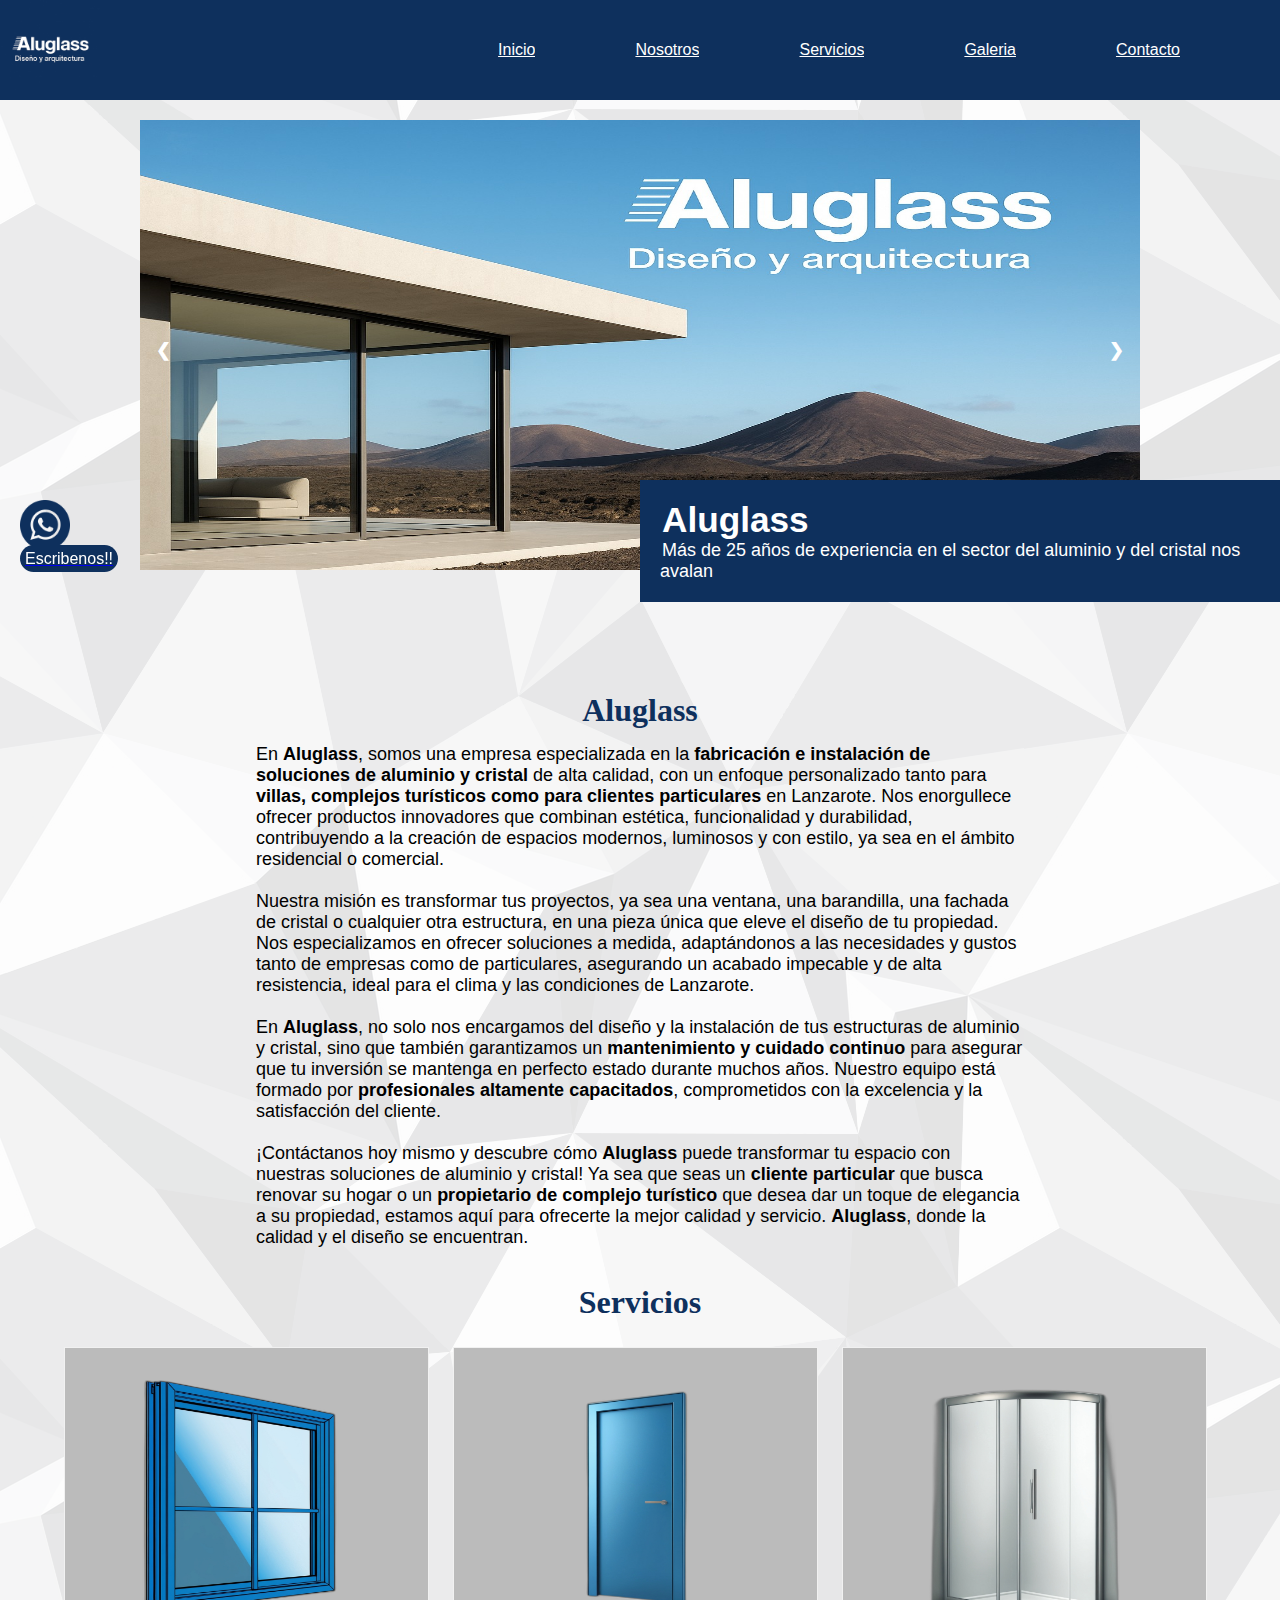
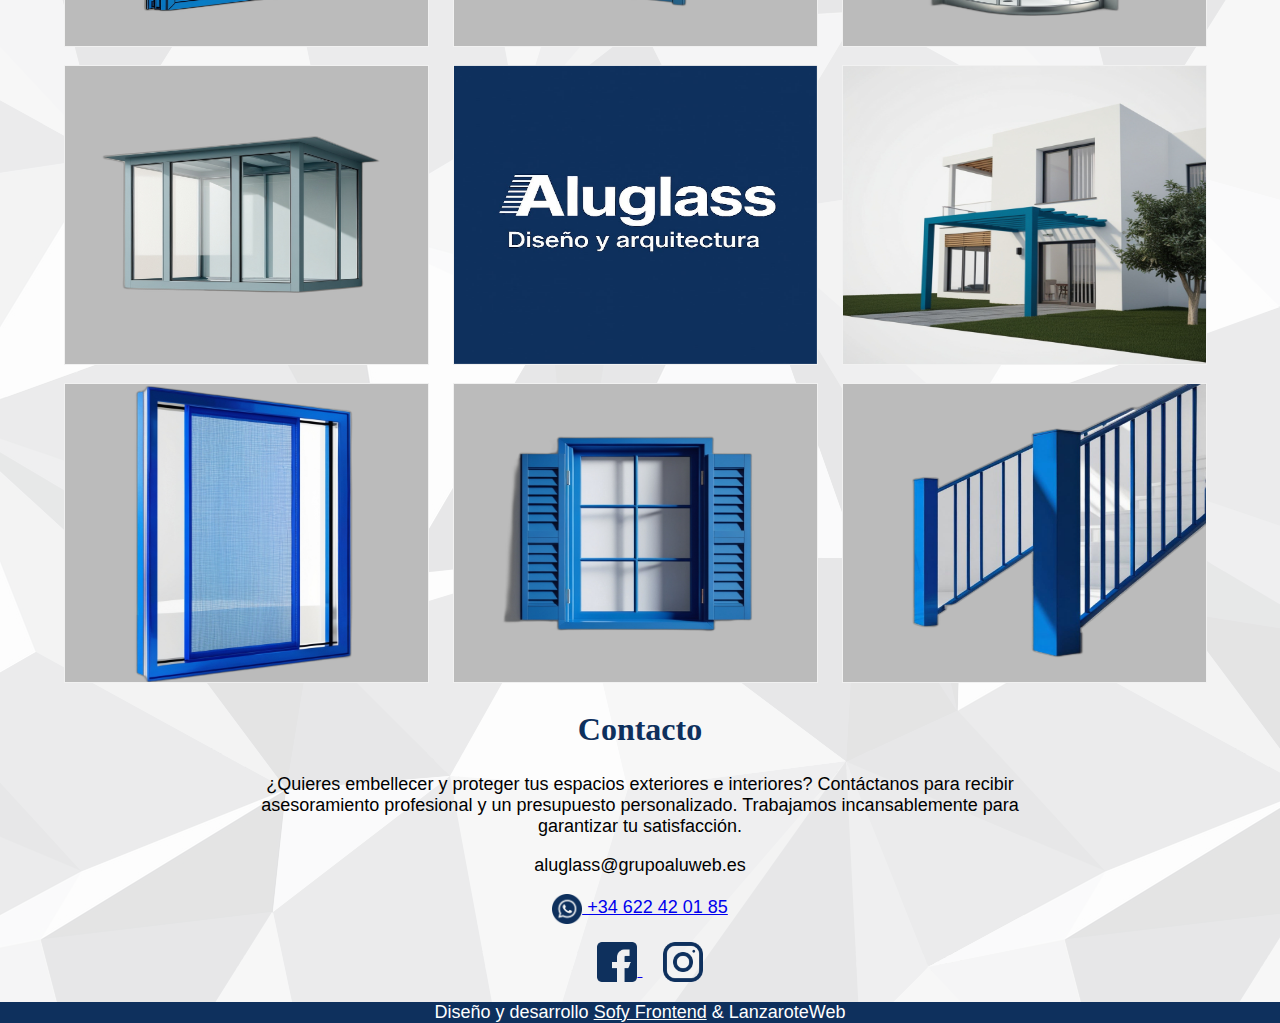
<file: index.html>
<!DOCTYPE html>
<html lang="es">

<head>
    <meta charset="UTF-8">
    <meta http-equiv="X-UA-Compatible" content="IE=edge">
    <meta name="viewport" content="width=device-width, initial-scale=1.0, maximum-scale=1.0>

    <meta name="author" content="sofyfrontend & LanzaroteWeb">
    <meta name="description" content="Empresa de aluminio y cristal en Lanzarote">
    <meta name="keywords"
        content="Aluminio y cristal, Empresa de aluminio y cristal, Ventanas de aluminio, Cristales para edificios, Instalación de vidrio, Puertas de cristal y aluminio, Cerramientos de aluminio, Aluminio para ventanas, Cristales de seguridad, Paneles de vidrio, Aluminio a medida, Cristales decorativos, Fabricante de aluminio y vidrio, Aluglass aluminio y cristal, Fabricación de cerramientos de vidrio, Aluminio para fachadas, Instalación de ventanas de aluminio, Servicios de vidrio para construcción, Cristales a medida, Cerramientos de cristal para terrazas, Aluminio para proyectos industriales, Puertas correderas de aluminio, Vidrio de seguridad para viviendas, Carpintería de aluminio y vidrio, Reparación de cristales, Escaparates de aluminio, Aislamiento con vidrio, Cortinas de cristal, Aluminio y cristal en Lanzarote, Aluminio y cristal en Canarias, Cristales y aluminio en Arrecife, Instalación de vidrio en Lanzarote,  Instalación de vidrio en canarias,  Instalación de vidrio en Arrecife, Aluminio y vidrio en Lanzarote, Aluminio y vidrio en Canarias, Aluminio y vidrio en Arrecife, Aluminio para edificios, Cristales para ventanas, Vidrio templado, Aluminio extruido, Soluciones de vidrio para empresas, Arrecife, Tias, Teguise, San Bartolome, Haria, Yaiza,Tinajo, Playa Blanca, Costa de Teguise, Playa Honda, Puerto del Carmen,">
    <!-- añadir palabras claves -->
    <title>Aluglass </title>
    <link rel="icon" href="imagenes/aluglass-logo.jpg">
    <link href="estilo/style.css" rel="stylesheet">
</head>

<body>
    <!-- boton de whatasapp flotante -->
    <aside> 
<a href="http://wa.me/34622420185" target="_blank" id="boton-flotante" >
    <img src="imagenes/iconos/whatsapp.png" alt="icono de whatasapp que abre la applicación" class="flotante-icon"> 
    <span class="flotante-text">Escribenos!!</span> 
</a>
    </aside>
    <!-- Código de la web -->
    <header>
        <nav>
            <div id="logo">
                <img src="imagenes/aluglass-logo.jpg" alt="Logo de Aluglass">
            </div>
            <div id="menu">
                <button><a href="#logo">Inicio</a></button>
                <button><a href="#nosotros">Nosotros</a></button>
                <button><a href="#servicios">Servicios</a></button>
                <button><a href="galeria.html">Galeria</a></button>
                <button><a href="#contacto">Contacto</a></button>
            </div>
        </nav>

        <div class="slideshow-container">
            <div class="mySlides fade">
                <img src="imagenes/header-1.jpg" alt="imagen de cabecera 1">
            </div>
            <div class="mySlides fade">
                <img src="imagenes/header-2.jpg" alt="imagen de cabecera 2">
            </div>
            <div class="mySlides fade">
                <!-- ! esta imagen hay que cambiarla-->
                <img src="imagenes/header-1.jpg" alt="imagen de cabecera 3">
            </div>
            <a class="prev" onclick="plusSlides(-1)">❮</a>
            <a class="next" onclick="plusSlides(1)">❯</a>
        </div>
        <div id="cabecera">
            <h1>
                Aluglass
            </h1>
            <br>
            <p>
                Más de 25 años de experiencia en el sector del aluminio y del cristal nos avalan
            </p>
        </div>
    </header>
    <section id="nosotros">
        <h2>Aluglass</h2>
        <p>En <strong>Aluglass</strong>, somos una empresa especializada en la <strong>fabricación e instalación de
                soluciones de aluminio y cristal</strong> de alta calidad, con un enfoque personalizado tanto para
            <strong>villas, complejos turísticos como para clientes particulares</strong> en Lanzarote. Nos enorgullece
            ofrecer productos innovadores que combinan estética, funcionalidad y durabilidad, contribuyendo a la
            creación de espacios modernos, luminosos y con estilo, ya sea en el ámbito residencial o comercial.<br> <br>
            Nuestra misión es transformar tus proyectos, ya sea una ventana, una barandilla, una fachada de cristal o
            cualquier otra estructura, en una pieza única que eleve el diseño de tu propiedad. Nos especializamos en
            ofrecer soluciones a medida, adaptándonos a las necesidades y gustos tanto de empresas como de particulares,
            asegurando un acabado impecable y de alta resistencia, ideal para el clima y las condiciones de
            Lanzarote.<br><br>
            En <strong>Aluglass</strong>, no solo nos encargamos del diseño y la instalación de tus estructuras de
            aluminio y cristal, sino que también garantizamos un <strong>mantenimiento y cuidado continuo</strong> para
            asegurar que tu inversión se mantenga en perfecto estado durante muchos años. Nuestro equipo está formado
            por <strong>profesionales altamente capacitados</strong>, comprometidos con la excelencia y la satisfacción
            del cliente.<br><br>
            ¡Contáctanos hoy mismo y descubre cómo <strong>Aluglass</strong> puede transformar tu espacio con nuestras
            soluciones de aluminio y cristal! Ya sea que seas un <strong>cliente particular</strong> que busca renovar
            su hogar o un <strong>propietario de complejo turístico</strong> que desea dar un toque de elegancia a su
            propiedad, estamos aquí para ofrecerte la mejor calidad y servicio. <strong>Aluglass</strong>, donde la
            calidad y el diseño se encuentran. <br>
        </p>
        <br>
        <br>
    </section>

    <section id="servicios">
        <h2>Servicios</h2>
        <div class="galeria-container">
            <div class="flip-card">
                <div class="flip-card-inner">
                    <div class="flip-card-front" id="img1-1">
                        <img src="imagenes/ventana.png" alt="Ventanas de aluminio">
                    </div>
                    <div class="flip-card-back">
                        <h3>Ventanas de aluminio</h3>
                        <p>Diseños modernos, correderas, abatibles o oscilobatientes. Máximo aislamiento y durabilidad
                        </p>
                    </div>
                </div>
            </div>
            <div class="flip-card">
                <div class="flip-card-inner">
                    <div class="flip-card-front" id="img1-2">
                        <img src="imagenes/puerta.png" alt="Puertas de aluminio">
                    </div>
                    <div class="flip-card-back">
                        <h3>Puertas de aluminio</h3>
                        <p>Seguridad y diseño para interiores y exteriores. Fabricación a medida.</p>
                    </div>
                </div>
            </div>
            <div class="flip-card">
                <div class="flip-card-inner">
                    <div class="flip-card-front" id="img1-3">
                        <img src="imagenes/mampara.png" alt="Mámparas de baño">
                    </div>
                    <div class="flip-card-back">
                        <h3>Mámparas de baño</h3>
                        <p>Funcionales y elegantes.Personalizadas en vidrio templado y aluminio.</p>
                    </div>
                </div>
            </div>
            <div class="flip-card">
                <div class="flip-card-inner">
                    <div class="flip-card-front" id="img2-1">
                        <img src="imagenes/cerramiento.png" alt="Fachadas y cerramientos">
                    </div>
                    <div class="flip-card-back ">
                        <h3>Fachadas y cerramientos</h3>
                        <p>Cerramiento de terrazas, balcones o patios con estructura de aluminio y cristal. </p>
                    </div>
                </div>
            </div>
            <div class="flip-card">
                <div class="flip-card-inner">
                    <div class="flip-card-front none" id="img2-2">
                        <img src="imagenes/aluglass-logo.jpg" alt="logo">
                    </div>
                    <div class="flip-card-back none">
                        <img src="imagenes/aluglass-logo.jpg" alt="logo">
                    </div>
                </div>
            </div>
            <div class="flip-card">
                <div class="flip-card-inner">
                    <div class="flip-card-front" id="img2-3">
                        <img src="imagenes/pergola.jpg" alt="Techos móviles o fijos">
                    </div>
                    <div class="flip-card-back">
                        <h3>Techos móviles o fijos</h3>
                        <p>Soluciones para porches, pergolas y terrazas. Protección sin perder luz natural </p>
                    </div>
                </div>
            </div>
            <div class="flip-card">
                <div class="flip-card-inner">
                    <div class="flip-card-front" id="img3-1">
                        <img src="imagenes/mosquitera.png" alt="Mosquiteras">
                    </div>
                    <div class="flip-card-back">
                        <h3>Mosquiteras</h3>
                        <p>Enrollables, correderas o fijas. Protección eficaz contra insectos.</p>
                    </div>
                </div>
            </div>
            <div class="flip-card">
                <div class="flip-card-inner">
                    <div class="flip-card-front" id="img3-2">
                        <img src="imagenes/persiana.png" alt="Persianas y contraventanas">
                    </div>
                    <div class="flip-card-back">
                        <h3>Persianas y contraventanas</h3>
                        <p>Instalación y motorización. Aislamiento térmico y visual. </p>
                    </div>
                </div>
            </div>
            <!-- para añadir mas tarjetas copiar desde aqui -->
            <div class="flip-card">
                <div class="flip-card-inner">
                    <!-- modificar la siguiente id y añadir los estilos en la hoja css solo añadir el widht y grid-area -->

                    <div class="flip-card-front" id="img3-3">
                        <img src="imagenes/barandilla.png" alt="Barandillas y pasamanos">
                    </div>
                    <div class="flip-card-back">
                        <h3>Barandillas y pasamanos</h3>
                        <p>En aluminio o combinadas con cristal. Para escaleras, balcones y terrazasa.</p>
                    </div>
                </div>
            </div>
            <!-- hasta aqui -->
            <!-- para añadir otra fila añadir un 300px al grid-template-row de la class= galeria-container -->
        </div>
    </section>
    <section id="contacto">
        <h2>Contacto</h2>
        <p> ¿Quieres embellecer y proteger tus espacios exteriores e interiores? Contáctanos para recibir asesoramiento
            profesional y un presupuesto personalizado. Trabajamos incansablemente para
            garantizar tu satisfacción.
        </p><br>
        <p>aluglass@grupoaluweb.es</p><br>
        <p><a href="http://wa.me/34622420185" target="_blank"> 
            <img src="imagenes/iconos/whatsapp.png" alt="icono de whatsapp" width="30px"> +34 622 42 01 85 </a></p><br>
        <p class="iconos-redes">
            <a href="https://www.facebook.com/profile.php?id=61576628741236" class="img-redes" target="_blank">
                <img src="imagenes/iconos/facebook.png" alt="icono de facebook con enlace al perfil">
            </a>
            <a href="https://www.instagram.com/aluglasslanzarote/" class="img-redes" target="_blank">
                <img src="imagenes/iconos/instagram.png" alt="icono de instragran con enlace al perfil">
            </a>
        </p>
    </section>
    <footer>
        <p>Diseño y desarrollo <a href="http://sofyfrontend.es/" target="_blank">Sofy Frontend</a> & LanzaroteWeb </p>
    </footer>
    <script>
        let slideIndex = 1;
        showSlides(slideIndex);

        function plusSlides(n) {
            showSlides(slideIndex += n);
        }

        function currentSlide(n) {
            showSlides(slideIndex = n);
        }

        function showSlides(n) {
            let i;
            let slides = document.getElementsByClassName("mySlides");
            let dots = document.getElementsByClassName("dot");
            if (n > slides.length) { slideIndex = 1 }
            if (n < 1) { slideIndex = slides.length }
            for (i = 0; i < slides.length; i++) {
                slides[i].style.display = "none";
            }
            for (i = 0; i < dots.length; i++) {
                dots[i].className = dots[i].className.replace(" active", "");
            }
            slides[slideIndex - 1].style.display = "block";
            dots[slideIndex - 1].className += " active";
        }
    </script>
</body>

</html>
</file>
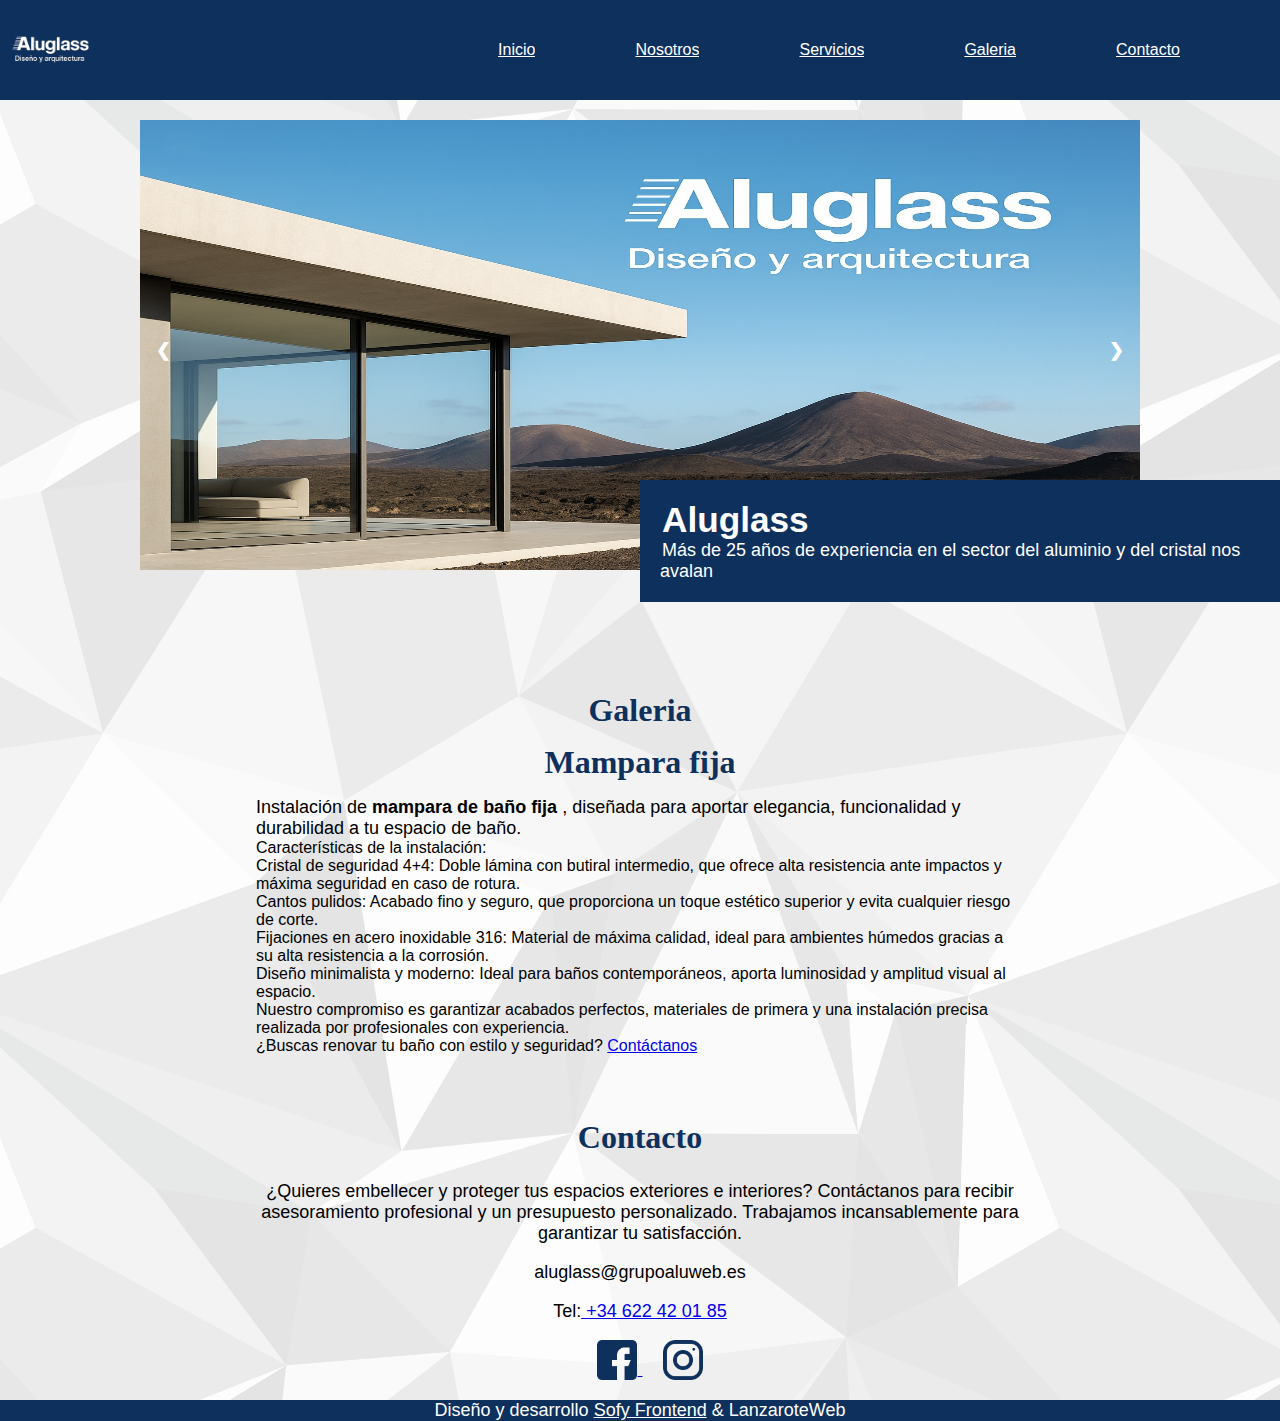
<file: galeria.html>
<!DOCTYPE html>
<html lang="es">

<head>
    <meta charset="UTF-8">
    <meta http-equiv="X-UA-Compatible" content="IE=edge">
    <meta name="viewport" content="width=device-width, initial-scale=1.0, maximum-scale=1.0>
    <meta name=" author" content="sofyfrontend & LanzaroteWeb">
    <meta name="description" content="Empresa de aluminio y cristal en Lanzarote">
    <meta name="keywords"
        content="Aluminio y cristal, Empresa de aluminio y cristal, Ventanas de aluminio, Cristales para edificios, Instalación de vidrio, Puertas de cristal y aluminio, Cerramientos de aluminio, Aluminio para ventanas, Cristales de seguridad, Paneles de vidrio, Aluminio a medida, Cristales decorativos, Fabricante de aluminio y vidrio, Aluglass aluminio y cristal, Fabricación de cerramientos de vidrio, Aluminio para fachadas, Instalación de ventanas de aluminio, Servicios de vidrio para construcción, Cristales a medida, Cerramientos de cristal para terrazas, Aluminio para proyectos industriales, Puertas correderas de aluminio, Vidrio de seguridad para viviendas, Carpintería de aluminio y vidrio, Reparación de cristales, Escaparates de aluminio, Aislamiento con vidrio, Cortinas de cristal, Aluminio y cristal en Lanzarote, Aluminio y cristal en Canarias, Cristales y aluminio en Arrecife, Instalación de vidrio en Lanzarote,  Instalación de vidrio en canarias,  Instalación de vidrio en Arrecife, Aluminio y vidrio en Lanzarote, Aluminio y vidrio en Canarias, Aluminio y vidrio en Arrecife, Aluminio para edificios, Cristales para ventanas, Vidrio templado, Aluminio extruido, Soluciones de vidrio para empresas, Arrecife, Tias, Teguise, San Bartolome, Haria, Yaiza,Tinajo, Playa Blanca, Costa de Teguise, Playa Honda, Puerto del Carmen,">
    <!-- añadir palabras claves -->
    <title>Aluglass </title>
    <link rel="icon" href="imagenes/aluglass-logo.jpg">
    <link href="estilo/style.css" rel="stylesheet">
</head>

<body>
    <header>
        <nav>
            <div id="logo">
                <img src="imagenes/aluglass-logo.jpg" alt="Logo de Aluglass">
            </div>
            <div id="menu">
                <button><a href="index.html">Inicio</a></button>
                <button><a href="index.html#nosotros">Nosotros</a></button>
                <button><a href="index.html#servicios">Servicios</a></button>
                <button><a href="#">Galeria</a></button>
                <button><a href="index.html#contacto">Contacto</a></button>
            </div>
        </nav>

        <div class="slideshow-container">
            <div class="mySlides fade">
                <img src="imagenes/header-1.jpg" alt="imagen de cabecera 1">
            </div>
            <div class="mySlides fade">
                <img src="imagenes/header-2.jpg" alt="imagen de cabecera 2">
            </div>
            <div class="mySlides fade">
                <!-- ! esta imagen hay que cambiarla-->
                <img src="imagenes/header-1.jpg" alt="imagen de cabecera 3">
            </div>
            <a class="prev" onclick="plusSlides(-1)">❮</a>
            <a class="next" onclick="plusSlides(1)">❯</a>
        </div>
        <div id="cabecera">
            <h1>
                Aluglass
            </h1>
            <br>
            <p>
                Más de 25 años de experiencia en el sector del aluminio y del cristal nos avalan
            </p>
        </div>
    </header>
    <section id="Galeria">
        <h2>Galeria</h2>
        <article id="proyecto1">
            <h2>Mampara fija</h2>
            <p class="proyecto1-txt">
                Instalación de <strong>mampara de baño fija</strong> , diseñada para aportar elegancia, funcionalidad y
                durabilidad a tu espacio de baño.
            </p>
            <p>
            <ul>Características de la instalación:
                <li>Cristal de seguridad 4+4: Doble lámina con butiral intermedio, que ofrece alta resistencia ante
                    impactos y máxima seguridad en caso de rotura.</li>

                <li>Cantos pulidos: Acabado fino y seguro, que proporciona un toque estético superior y evita cualquier
                    riesgo de corte.</li>

                <li>Fijaciones en acero inoxidable 316: Material de máxima calidad, ideal para ambientes húmedos gracias
                    a su alta resistencia a la corrosión.</li>

                <li>Diseño minimalista y moderno: Ideal para baños contemporáneos, aporta luminosidad y amplitud visual
                    al espacio.</li>

                Nuestro compromiso es garantizar acabados perfectos, materiales de primera y una instalación precisa
                realizada por profesionales con experiencia.
            </ul>


            ¿Buscas renovar tu baño con estilo y seguridad? <a href="#contacto">Contáctanos</a>
            </p>
<!-- TODO: poner aqui la galeria del proyecto 3x2 
 ! poner marca de agua en las fotos 
 *-->
        </article>
        <article id="proyecto2">

        </article>
    </section>
    <section id="">
        <h2><!--poner aqui el titulo de la sección --></h2>
    </section>
    <section id="contacto">
        <h2>Contacto</h2>
        <p> ¿Quieres embellecer y proteger tus espacios exteriores e interiores? Contáctanos para recibir asesoramiento
            profesional y un presupuesto personalizado. Trabajamos incansablemente para
            garantizar tu satisfacción.
        </p><br>
        <p>aluglass@grupoaluweb.es</p><br>
        <p>Tel:<a href="http://wa.me/34622420185" target="_blank"> +34 622 42 01 85 </a></p><br>
        <p class="iconos-redes">
            <a href="https://www.facebook.com/profile.php?id=61576628741236" class="img-redes" target="_blank">
                <img src="imagenes/iconos/facebook.png" alt="icono de facebook con enlace al perfil">
            </a>
            <a href="https://www.instagram.com/aluglasslanzarote/" class="img-redes" target="_blank">
                <img src="imagenes/iconos/instagram.png" alt="icono de instragran con enlace al perfil">
            </a>
        </p>
    </section>
    <footer>
        <p>Diseño y desarrollo <a href="http://sofyfrontend.es/" target="_blank">Sofy Frontend</a> & LanzaroteWeb </p>
    </footer>
    <script>
        let slideIndex = 1;
        showSlides(slideIndex);

        function plusSlides(n) {
            showSlides(slideIndex += n);
        }

        function currentSlide(n) {
            showSlides(slideIndex = n);
        }

        function showSlides(n) {
            let i;
            let slides = document.getElementsByClassName("mySlides");
            let dots = document.getElementsByClassName("dot");
            if (n > slides.length) { slideIndex = 1 }
            if (n < 1) { slideIndex = slides.length }
            for (i = 0; i < slides.length; i++) {
                slides[i].style.display = "none";
            }
            for (i = 0; i < dots.length; i++) {
                dots[i].className = dots[i].className.replace(" active", "");
            }
            slides[slideIndex - 1].style.display = "block";
            dots[slideIndex - 1].className += " active";
        }
    </script>
</body>

</html>
</file>
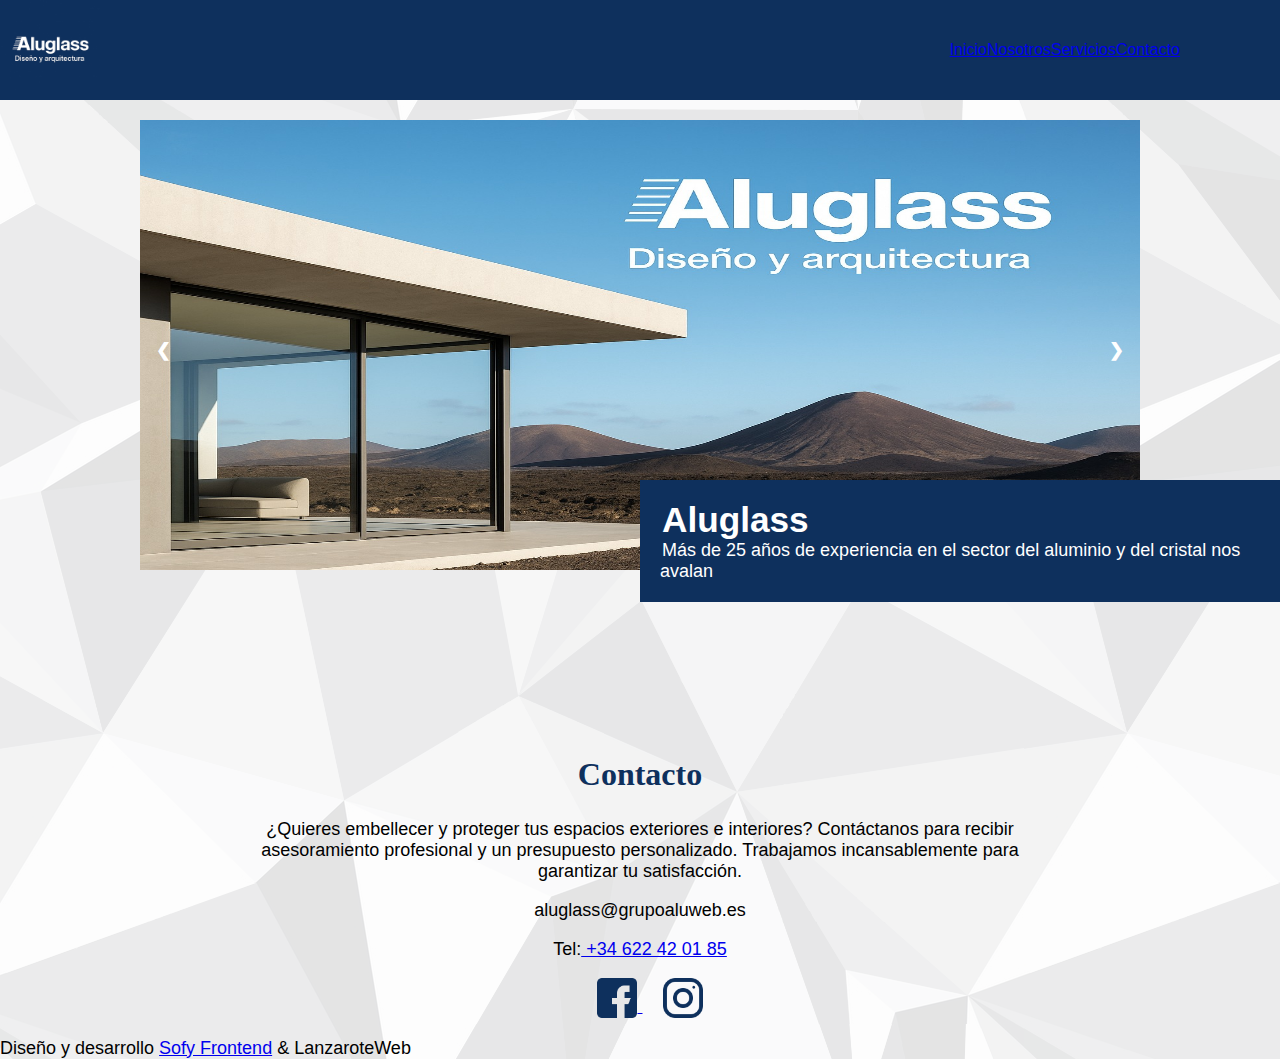
<file: plantilla base.html>
<!DOCTYPE html>
<html lang="es">

<head>
    <meta charset="UTF-8">
    <meta http-equiv="X-UA-Compatible" content="IE=edge">
    <meta name="viewport" content="width=device-width, initial-scale=1.0, maximum-scale=1.0>
    <meta name="author" content="sofyfrontend & LanzaroteWeb">
    <meta name="description" content="Empresa de aluminio y cristal en Lanzarote">
    <meta name="keywords"
        content="Aluminio y cristal, Empresa de aluminio y cristal, Ventanas de aluminio, Cristales para edificios, Instalación de vidrio, Puertas de cristal y aluminio, Cerramientos de aluminio, Aluminio para ventanas, Cristales de seguridad, Paneles de vidrio, Aluminio a medida, Cristales decorativos, Fabricante de aluminio y vidrio, Aluglass aluminio y cristal, Fabricación de cerramientos de vidrio, Aluminio para fachadas, Instalación de ventanas de aluminio, Servicios de vidrio para construcción, Cristales a medida, Cerramientos de cristal para terrazas, Aluminio para proyectos industriales, Puertas correderas de aluminio, Vidrio de seguridad para viviendas, Carpintería de aluminio y vidrio, Reparación de cristales, Escaparates de aluminio, Aislamiento con vidrio, Cortinas de cristal, Aluminio y cristal en Lanzarote, Aluminio y cristal en Canarias, Cristales y aluminio en Arrecife, Instalación de vidrio en Lanzarote,  Instalación de vidrio en canarias,  Instalación de vidrio en Arrecife, Aluminio y vidrio en Lanzarote, Aluminio y vidrio en Canarias, Aluminio y vidrio en Arrecife, Aluminio para edificios, Cristales para ventanas, Vidrio templado, Aluminio extruido, Soluciones de vidrio para empresas, Arrecife, Tias, Teguise, San Bartolome, Haria, Yaiza,Tinajo, Playa Blanca, Costa de Teguise, Playa Honda, Puerto del Carmen,">
    <!-- añadir palabras claves -->
    <title>Aluglass </title>
    <link rel="icon" href="imagenes/aluglass-logo.jpg">
    <link href="estilo/style.css" rel="stylesheet">
</head>

<body>
    <header>
        <nav>
            <div id="logo">
                <img src="imagenes/aluglass-logo.jpg" alt="Logo de Aluglass">
            </div>
            <div id="menu">
                <a href="#logo">Inicio</a>
                <a href="#nosotros">Nosotros</a>
                <a href="#servicios">Servicios</a>
                <a href="#contacto">Contacto</a>
            </div>
        </nav>

        <div class="slideshow-container">
            <div class="mySlides fade">
                <img src="imagenes/header-1.jpg" alt="imagen de cabecera 1">
            </div>
            <div class="mySlides fade">
                <img src="imagenes/header-2.jpg" alt="imagen de cabecera 2">
            </div>
            <div class="mySlides fade">
                <!-- ! esta imagen hay que cambiarla-->
                <img src="imagenes/header-1.jpg" alt="imagen de cabecera 3">
            </div>
            <a class="prev" onclick="plusSlides(-1)">❮</a>
            <a class="next" onclick="plusSlides(1)">❯</a>
        </div>
        <div id="cabecera">
            <h1>
                Aluglass
            </h1>
            <br>
            <p>
                Más de 25 años de experiencia en el sector del aluminio y del cristal nos avalan
            </p>
        </div>
    </header>
    <section id="nosotros">
        <h2><!--poner aqui el titulo de la sección --></h2>
    </section>
    <section id="servicios">
        <h2><!--poner aqui el titulo de la sección --></h2>
    </section>
    <section id="contacto">
        <h2>Contacto</h2>
        <p> ¿Quieres embellecer y proteger tus espacios exteriores e interiores? Contáctanos para recibir asesoramiento
            profesional y un presupuesto personalizado. Trabajamos incansablemente para
            garantizar tu satisfacción.
        </p><br>
        <p>aluglass@grupoaluweb.es</p><br>
        <p>Tel:<a href="http://wa.me/34622420185" target="_blank"> +34 622 42 01 85 </a></p><br>
        <p class="iconos-redes">
            <a href="https://www.facebook.com/profile.php?id=61576628741236" class="img-redes" target="_blank">
                <img src="imagenes/iconos/facebook.png" alt="icono de facebook con enlace al perfil">
            </a>
            <a href="https://www.instagram.com/aluglasslanzarote/" class="img-redes" target="_blank">
                <img src="imagenes/iconos/instagram.png" alt="icono de instragran con enlace al perfil">
            </a>
        </p>
    </section>
    <p>Diseño y desarrollo <a href="http://sofyfrontend.es/" target="_blank">Sofy Frontend</a> & LanzaroteWeb </p>
    </footer>
    <script>
        let slideIndex = 1;
        showSlides(slideIndex);

        function plusSlides(n) {
            showSlides(slideIndex += n);
        }

        function currentSlide(n) {
            showSlides(slideIndex = n);
        }

        function showSlides(n) {
            let i;
            let slides = document.getElementsByClassName("mySlides");
            let dots = document.getElementsByClassName("dot");
            if (n > slides.length) { slideIndex = 1 }
            if (n < 1) { slideIndex = slides.length }
            for (i = 0; i < slides.length; i++) {
                slides[i].style.display = "none";
            }
            for (i = 0; i < dots.length; i++) {
                dots[i].className = dots[i].className.replace(" active", "");
            }
            slides[slideIndex - 1].style.display = "block";
            dots[slideIndex - 1].className += " active";
        }
    </script>
</body>

</html>
</file>
<file: estilo/style.css>
/*hoja de estilo de Jardines Olivina, desing and develoved by Sofy Frontend*/
:root {
    --azul-oscuro: #0e305d;
    --marron: #353237;
    --azul-flojo: #39a9db;
    font-family: 'Segoe UI', Tahoma, Geneva, Verdana, sans-serif;
}

html {
    background: url(../imagenes/bg.png) repeat-y;
}

* {
    margin: 0;
    padding: 0;
    box-sizing: border-box;
}

/*aqui empieza el código del slider copiado de how to*/
.mySlides {
    display: none
}

img {
    vertical-align: middle;
}

.slideshow-container {
    max-width: 1000px;
    position: relative;
    margin: auto;
    margin-top: 20px;
    /* margin-bottom: -150px; */
}

.prev,
.next {
    cursor: pointer;
    position: absolute;
    top: 50%;
    width: auto;
    padding: 16px;
    margin-top: -22px;
    color: white;
    font-weight: bold;
    font-size: 18px;
    transition: 0.6s ease;
    border-radius: 0 3px 3px 0;
    user-select: none;
}

.next {
    right: 0;
    border-radius: 3px 0 0 3px;
}

.prev:hover,
.next:hover {
    background-color: rgba(0, 0, 0, 0.8);
}

.dot {
    cursor: pointer;
    height: 15px;
    width: 15px;
    margin: 0 2px;
    background-color: #bbb;
    border-radius: 50%;
    display: inline-block;
    transition: background-color 0.6s ease;
}

.active,
.dot:hover {
    background-color: #717171;
}

.fade {
    animation-name: fade;
    animation-duration: 1.5s;
}

@keyframes fade {
    from {
        opacity: .4
    }

    to {
        opacity: 1
    }
}

/*aqui termina el código del slider copiado de how to*/
/* 
+
+
+
+
+ 
  */
/*Estos son los estilo para movil */
@media screen and (max-width:600px) {
    body {
        display: grid;
        grid-template-areas: "header"
            "nosotros"
            "servicios"
            "contacto"
            "footer";
        max-width: 100vw;

    }

    header,
    section,
    footer {
        width: 100%;
    }

    header {
        grid-area: header;
        display: grid;
        grid-template-columns: 1fr;
        grid-template-areas: "logo"
            "menu"
            "cabecera";
    }

    #logo {
        grid-area: logo;
        width: 20%;
        margin-left: auto;
        margin-right: auto;
    }

    #logo img {
        width: 100%;
    }

    #menu {
        grid-area: menu;

    }

    #menu button {
        margin-left: 3.5%;
        margin-right: 4.5%;
    }

    button {
        margin: 9px;
        height: 50px;
        width: 70px;
        border-radius: 10px;
        background: var(--azul-oscuro);
        justify-content: center;
        align-items: center;
        box-shadow: -5px -5px 15px var(--azul-oscuro), 5px 5px 15px var(--azul-oscuro) inset 5px 5px 10px var(--azul-oscuro),
            inset -5px -5px 10px var(--azul-oscuro);
        cursor: pointer;
        border: none;
        font-size: 16px;
        color: white;
        transition: 500ms;
    }

    button:hover {
        box-shadow: -5px -5px 15px #353237, 5px 5px 15px #353237, inset 5px 5px 10px #353237,
            inset -5px -5px 10px #353237;
        color: #353237;
        transition: 500ms;
    }

    button a {
        color: white;
    }

    button a:visited {
        color: white;
    }

    #cabecera {
        grid-area: cabecera;
    }

    .mySlides {
        width: 100%;
        height: 300px;
    }

    .mySlides img {
        height: 100%;
    }

    h1 {
        color: white;
        background-color: var(--azul-oscuro);
        padding-left: 15px;
    }

    #cabecera p {
        margin-top: -5%;
        background-color: var(--azul-oscuro);
        padding-left: 15px;
        padding-top: 3%;
        color: white;
    }

    h2 {
        text-align: center;
        color: var(--azul-oscuro);
        margin-top: 5%;
        margin-bottom: 5%;
    }

    #nosotros {
        grid-area: nosotros;
    }

    #nosotros p {
        margin-left: 5%;
        margin-right: 5%;
    }

    #servicios {
        grid-area: servicios;
    }

    .none {
        display: none;
    }

    .valores {
        color: var(--azul-oscuro);
        font-size: 2em;
        text-align: center;
        font-family: 'Times New Roman', Times, serif;
    }

    #valores-img {
        width: 100%;
    }

    .beneficios-item {
        text-align: center;
        text-decoration: underline;
    }

    .galeria-container {
        display: grid;
        grid-template-rows: repeat(9, auto);
        gap: 2vh;
    }

    .galeria-container div img {
        width: 100%;
    }

    .flip-card-back {
        background-color: var(--azul-oscuro);
        color: white;
        padding: 10px 15px;

    }

    #contacto {
        grid-area: contacto;
    }

    #contacto p {
        margin: 0 5%;
        text-align: center;
    }

    footer {
        grid-area: footer;
        background-color: var(--azul-oscuro);
        color: white;
        text-align: center;

    }

    footer a {
        color: white;
    }

    .iconos-redes img {
        width: 10%;
        margin-bottom: 10px;
        padding-left: 10px;
    }
    aside{
    width: 50px;
    position: fixed;
    right:20px;
    top:500px;
    z-index: 1;
    margin-right: 2px;
    
}
.flotante-text{
    color: white;
    background-color: var(--azul-oscuro);
    padding: 5px;
}
    .flotante-icon{
        width: 100%;
    }
    
}

/* aqui terminan los estilos para movil */
/* 
+
+
+
+
+
+ 
  */
/* aqui empiezon los estilos para pantalla grande */
@media screen and (min-width:600px) {
    
    nav {
        display: flex;
        background-color: var(--azul-oscuro);
        height: 100px;
    }

    #logo {
        width: 10%;
    }

    #logo img {
        height: 100%;
    }

    #menu {
        display: flex;
        width: 90%;
        align-items: center;
        justify-content: end;
        margin-right: 100px;
    }

    #menu button {
        border: none;
        background-color: var(--azul-oscuro);
    }

    #menu button a {
        margin-left: 100px;
        font-size: 1.2em;
        color: white;
        background-color: var(--azul-oscuro);
    }

    #menu button a:hover {
        color: var(--marron);
    }

    #cabecera {
        display: block;
        position: relative;
        background-color: var(--azul-oscuro);
        padding: 20px;
        top: -7vw;
        left: 50vw;
        max-width: 50%
    }

    #cabecera h1,
    #cabecera p {
        display: inline;
        margin: 2px;
    }

    #cabecera h1 {
        font-size: 2.2em;
        background-color: var(--azul-oscuro);
        color: white;
    }

    #cabecera p {
        color: white;
    }

    .mySlides {
        width: 100%;
        height: 450px;
    }

    .mySlides img {
        height: 100%;
        width: 100%;
    }

    #nosotros {
        /* margin: 5% 10%;  */
        max-width: 60%;
        margin: 0 auto;
    }

    h2 {
        color: var(--azul-oscuro);
        margin-bottom: 2%;
        font-size: 2em;
        text-align: center;
        font-family: 'Times New Roman', Times, serif;
    }

    p {
        font-size: 18px;
    }

    .valores {
        color: var(--azul-oscuro);
        font-size: 2em;
        text-align: center;
        font-family: 'Times New Roman', Times, serif;
    }

    #valores-img {
        width: 100%;
        /* transform: translateX(25%);
        transform-origin: center center; */
    }

    .beneficios-item {
        text-align: center;
        text-decoration: underline;
    }

    .galeria-container {
        margin-left: 5vw;
        ;
        display: grid;
        grid-template-columns: 30% 30% 30%;
        grid-template-rows: 300px 300px 300px;
        gap: 2%;
        grid-template-areas: "hierbas movimiento riego"
            "siega desing abono"
            "plantas arboles fito";
    }

    #img1-1 {
        width: 100%;
        grid-area: desing;
    }

    #img1-2 {
        width: 100%;
        grid-area: movimiento;
    }

    #img1-3 {
        width: 100%;
        grid-area: riego;
    }

    #img2-1 {
        width: 100%;
        grid-area: siega;
    }

    #img2-2 {
        width: 100%;
        grid-area: hierbas;
    }

    #img2-3 {
        width: 100%;
        grid-area: abono;
    }

    #img3-1 {
        width: 100%;
        grid-area: plantas;
    }

    #img3-2 {
        width: 100%;
        grid-area: arboles;
    }

    #img3-3 {
        width: 100%;
        grid-area: fito;
    }

    .flip-card-back {
        align-content: center;
    }

    #servicios div img {
        width: 100%;
        height: 100%;
    }

    #contacto {
        margin-top: 5%;
        width: 100%;
    }

    #contacto p {
        max-width: 60%;
        text-align: center;
        margin: 0 auto;
    }

    /*codigo para que aparezca el texto en las imagenes de la galeria*/
    /* The flip card container - set the width and height to whatever you want. We have added the border property to demonstrate that the flip itself goes out of the box on hover (remove perspective if you don't want the 3D effect */
    .flip-card {
        background-color: transparent;
        border: 1px solid #f1f1f1;
        perspective: 1000px;
        /* Remove this if you don't want the 3D effect */
    }

    /* This container is needed to position the front and back side */
    .flip-card-inner {
        position: relative;
        width: 100%;
        height: 100%;
        text-align: center;
        transition: transform 0.8s;
        transform-style: preserve-3d;
    }

    /* Do an horizontal flip when you move the mouse over the flip box container */
    .flip-card:hover .flip-card-inner {
        transform: rotateY(180deg);
    }

    /* Position the front and back side */
    .flip-card-front,
    .flip-card-back {
        position: absolute;
        width: 100%;
        height: 100%;
        -webkit-backface-visibility: hidden;
        /* Safari */
        backface-visibility: hidden;
    }

    /* Style the front side (fallback if image is missing) */
    .flip-card-front {
        background-color: #bbb;
        color: black;
    }

    /* Style the back side */
    .flip-card-back {
        background-color: var(--azul-oscuro);
        color: white;
        font-size: 32px;
        text-align: center;
        transform: rotateY(180deg);
    }

    footer {
        background-color: var(--azul-oscuro);
        color: white;
        text-align: center;
        width: 100%;
    }

    footer a {
        color: white;
    }

    .iconos-redes img {
        width: 40px;
        margin-bottom: 20px;
    }

    .img-redes {
        margin-left: 20px;
    }
aside{
    width: 50px;
    position: fixed;
    left: 20px;
    top:500px;
    z-index: 1;
}
.flotante-text{
    background-color: var(--azul-oscuro);
    color:white;
    padding: 5px;
    border-radius: 50px;
}
    .flotante-icon{
        width: 100%;
    }
    #Galeria{
         max-width: 60%;
        margin: 0 auto;
    }
    #proyecto1 ul li{
        list-style: none;
    }
}
</file>
